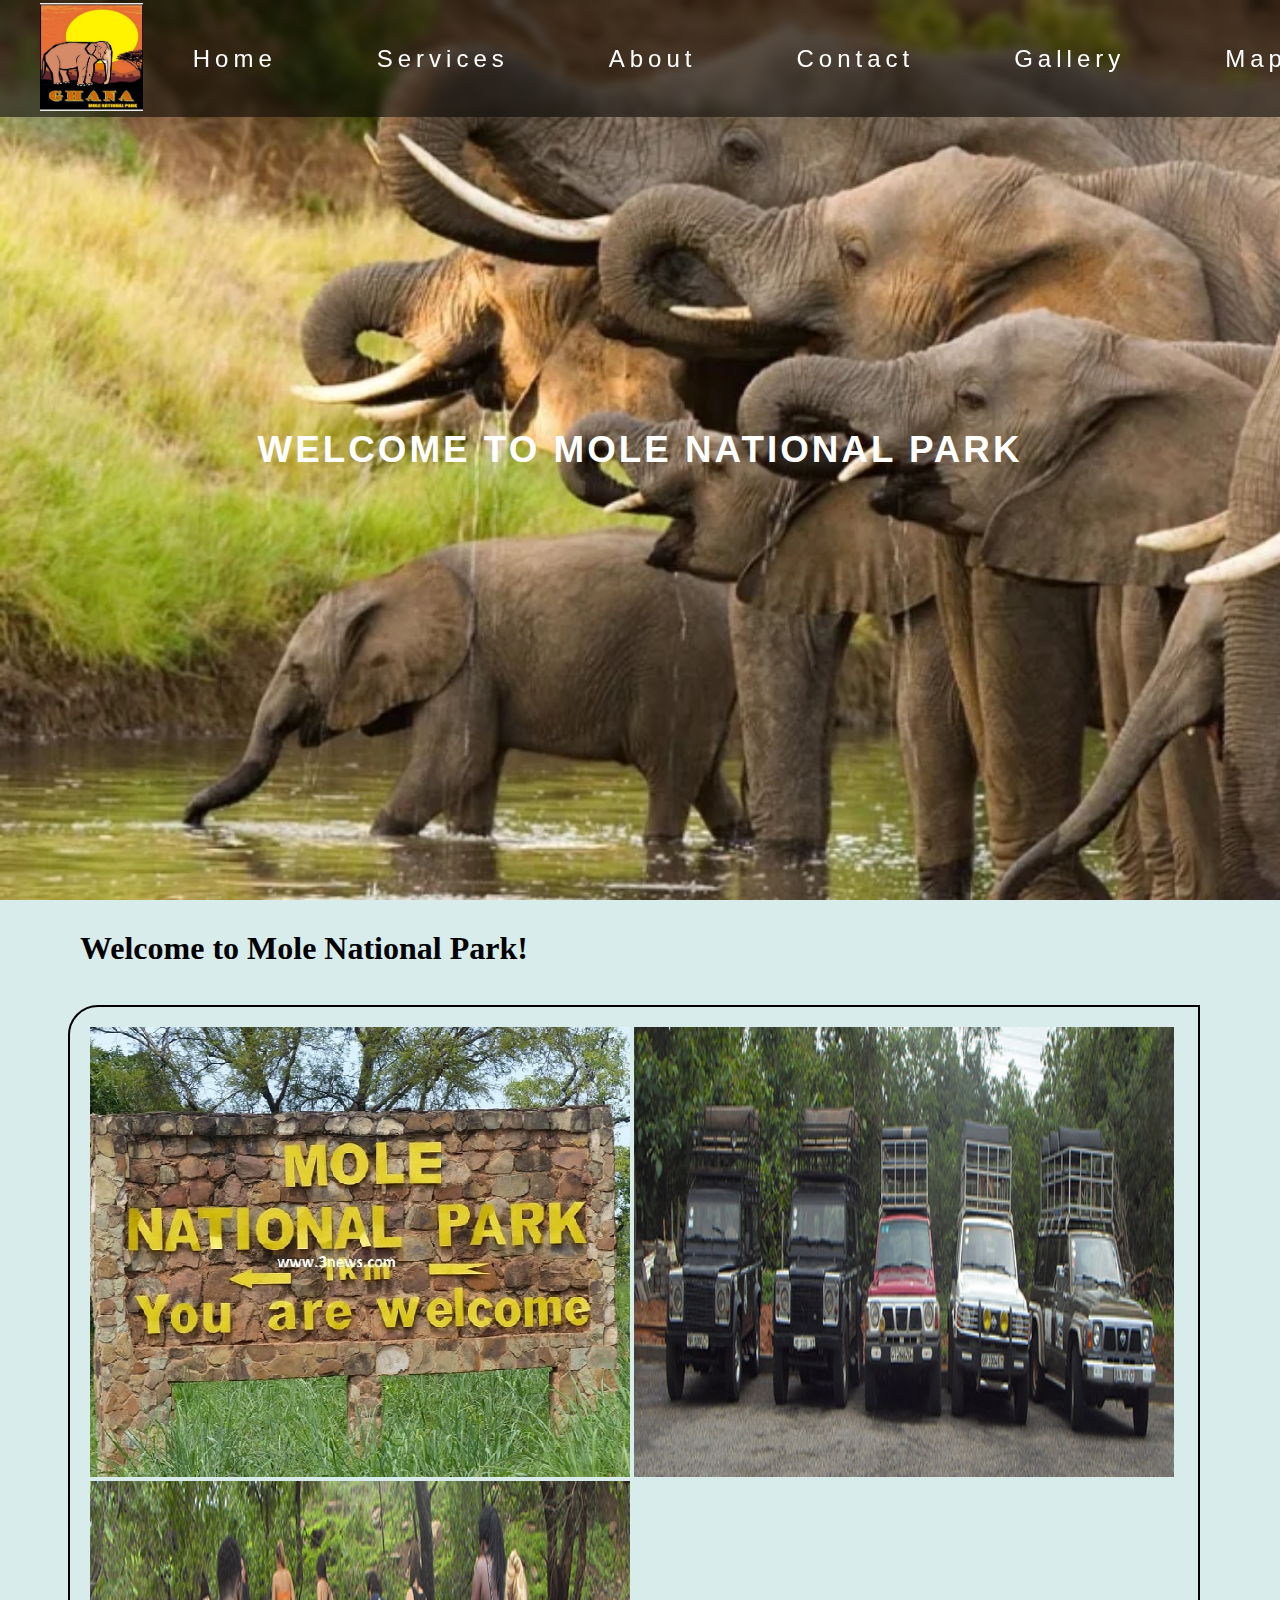
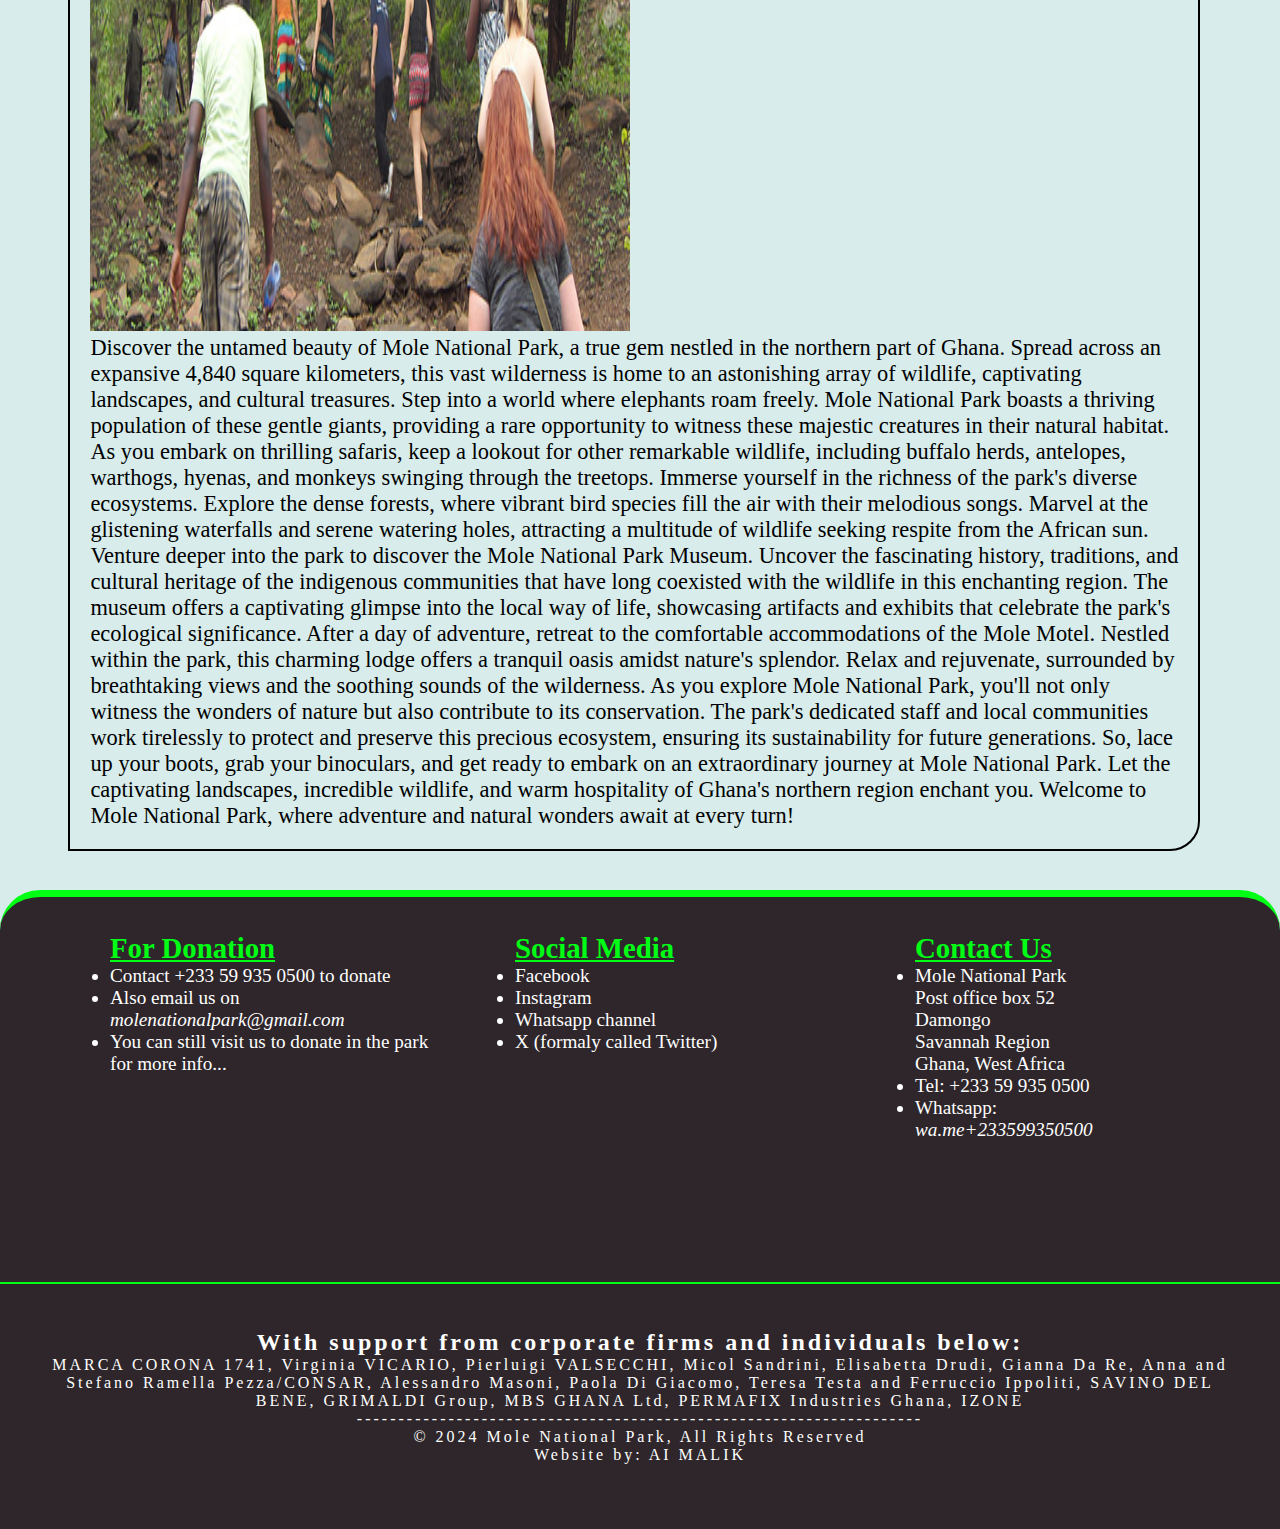
<file: index.html>
<!DOCTYPE html>
<html>
<head>
<title>Mole National Park</title>
<link rel="stylesheet" href="park.css">
 

</head>
<body>
<div class="nav">
<div class="logo">
<img src="logo.jpg" alt="Logo here!">
</div>
        
    <ul>
       <ol><a href="#home">Home</a></ol>
       <ol><a href="services.html">Services</ol></a>
        <ol><a href="about.html">About</ol></a>
        <ol><a href="#contact">Contact</a></ol>
        <ol><a href="Gallery.html">Gallery</a></ol>
        <ol><a href="map.html">Map</a></ol>
     </ul>
        
</div>
    <section id="home"> 
<div class="welcome">
    <h1>WELCOME TO MOLE NATIONAL PARK</h1>
          
 </div>        
</section>   

<div class="history">
    <h1>Welcome to Mole National Park!</h1>
    <div class="wel">
        <img src="ent.jpg" alt="">
        <img src="tour5.jpg" alt="">
        <img src="tour4.jpg" alt="">
        <p>
Discover the untamed beauty of Mole National Park, a true gem nestled in the northern part of Ghana. Spread across an expansive 4,840 square kilometers, this vast wilderness is home to an astonishing array of wildlife, captivating landscapes, and cultural treasures.

Step into a world where elephants roam freely. Mole National Park boasts a thriving population of these gentle giants, providing a rare opportunity to witness these majestic creatures in their natural habitat. As you embark on thrilling safaris, keep a lookout for other remarkable wildlife, including buffalo herds, antelopes, warthogs, hyenas, and monkeys swinging through the treetops.

Immerse yourself in the richness of the park's diverse ecosystems. Explore the dense forests, where vibrant bird species fill the air with their melodious songs. Marvel at the glistening waterfalls and serene watering holes, attracting a multitude of wildlife seeking respite from the African sun.

Venture deeper into the park to discover the Mole National Park Museum. Uncover the fascinating history, traditions, and cultural heritage of the indigenous communities that have long coexisted with the wildlife in this enchanting region. The museum offers a captivating glimpse into the local way of life, showcasing artifacts and exhibits that celebrate the park's ecological significance.

After a day of adventure, retreat to the comfortable accommodations of the Mole Motel. Nestled within the park, this charming lodge offers a tranquil oasis amidst nature's splendor. Relax and rejuvenate, surrounded by breathtaking views and the soothing sounds of the wilderness.

As you explore Mole National Park, you'll not only witness the wonders of nature but also contribute to its conservation. The park's dedicated staff and local communities work tirelessly to protect and preserve this precious ecosystem, ensuring its sustainability for future generations.

So, lace up your boots, grab your binoculars, and get ready to embark on an extraordinary journey at Mole National Park. Let the captivating landscapes, incredible wildlife, and warm hospitality of Ghana's northern region enchant you. Welcome to Mole National Park, where adventure and natural wonders await at every turn!


        </p>
    </div>


</div>

 <footer>
    <div class="box">
<div class="bo1">
<h2>For Donation</h2>
<ul>
    <li>Contact +233 59 935 0500 to donate</li>
    <li>Also email us on <address>molenationalpark@gmail.com</address></li>
    <li>You can still visit us to donate in the park for more info...</li>
</ul>
</div>
<div class="bo2">
<h2>Social Media</h2>
<ul>
    <li>Facebook</li>
    <li>Instagram</li>
    <li>Whatsapp channel</li>
    <li>X (formaly called Twitter)</li>
</ul>
</div>
<div class="bo3">
    <h2 id="contact">Contact Us</h2>
    <ul>
    <li><p>Mole National Park</p>
        <p>Post office box 52</p>
        <p>Damongo</p>
        <p>Savannah Region</p>
        <p>Ghana, West Africa</p>
    </li>
        <li>Tel: +233 59 935 0500 </li>
        <li>Whatsapp: <address>wa.me+233599350500</address></li>
    </ul>
</div>
</div>
<div class="conc">
<h2>With support from corporate firms and individuals below:</h2>
<p>MARCA CORONA 1741, Virginia VICARIO, Pierluigi VALSECCHI, Micol Sandrini, Elisabetta Drudi, Gianna Da Re, Anna and Stefano Ramella Pezza/CONSAR, 
Alessandro Masoni, Paola Di Giacomo, Teresa Testa and Ferruccio Ippoliti, SAVINO DEL BENE, GRIMALDI Group, MBS GHANA Ltd, PERMAFIX Industries Ghana, IZONE</p>
<p>--------------------------------------------------------------------</p>
<p>© 2024 Mole National Park, All Rights Reserved</p>
<p>Website by: AI MALIK</p>
</div>
</footer>

</body>
</html>
</file>
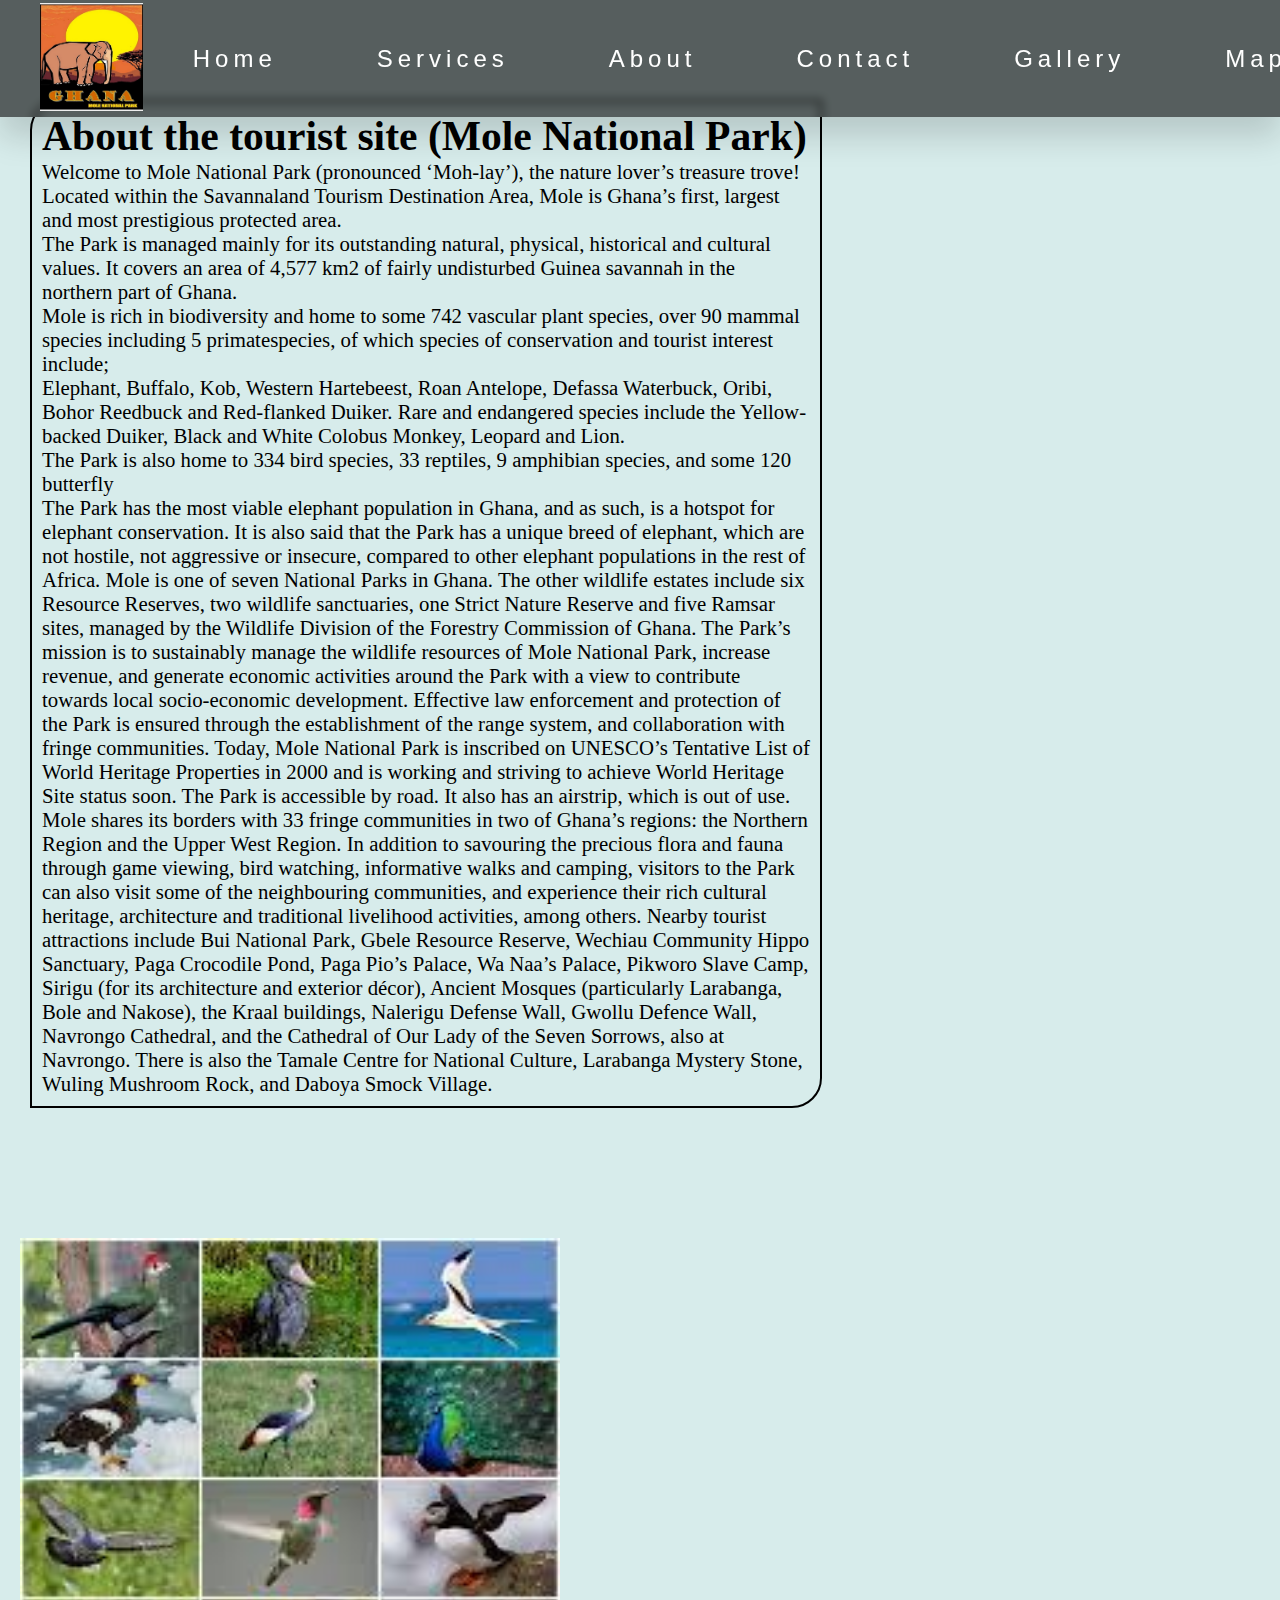
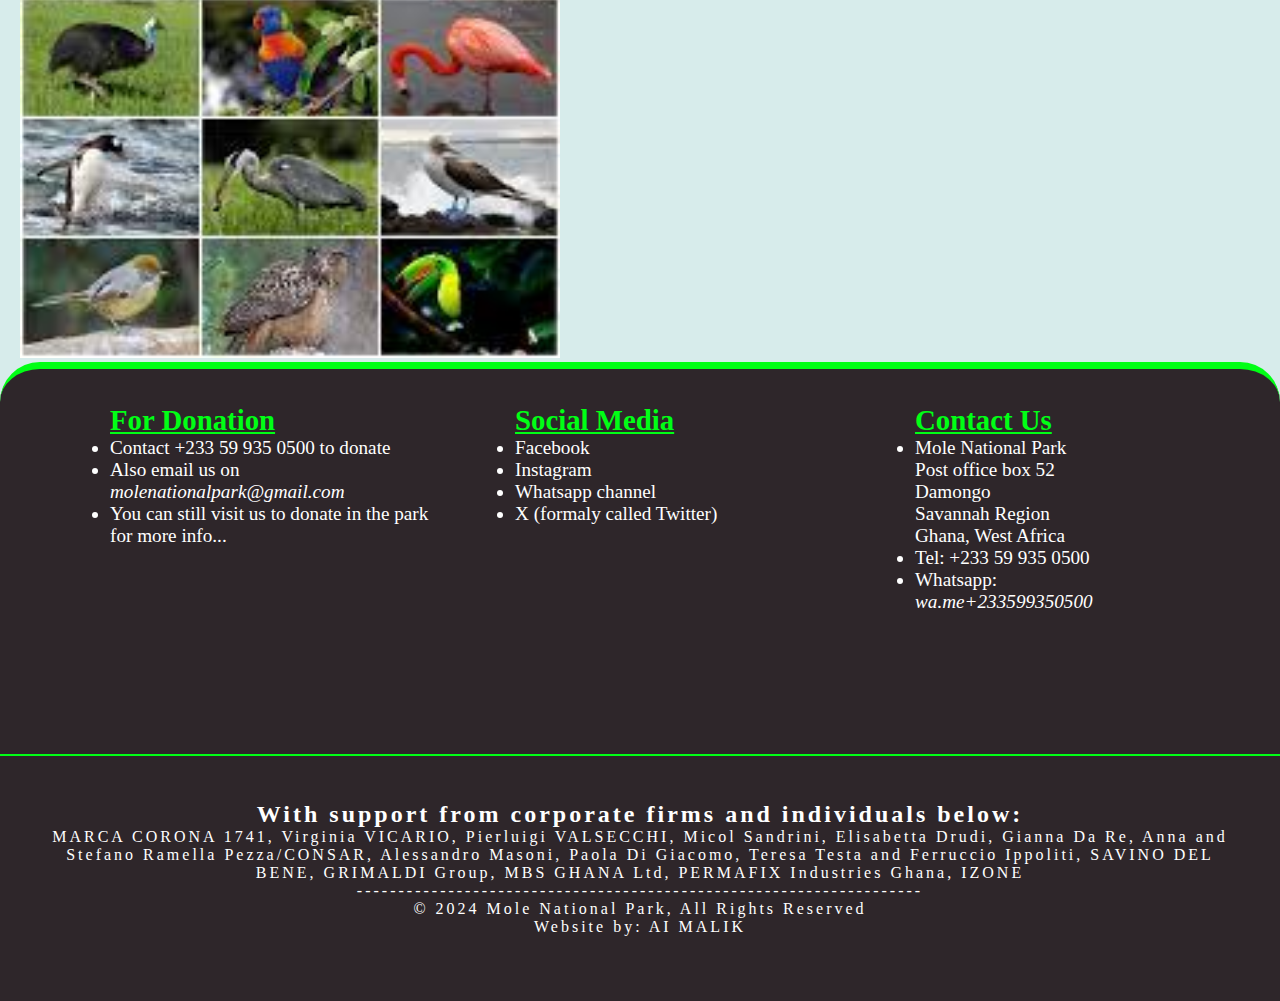
<file: about.html>
<!DOCTYPE html>
<html>
<head>
<title>About</title>
<link rel="stylesheet" href="park.css">
 

</head>
<body>
<div class="nav">
<div class="logo">
    <img src="logo.jpg" alt="Image here">
</div>
        
    <ul>
        <ol><a href="Index.html">Home</a></ol>
        <ol><a href="services.html">Services</a></ol>
       <ol><a href="about.html">About</a></ol>
        <ol><a href="#contact">Contact</a></ol>
        <ol><a href="Gallery.html">Gallery</a></ol>
        <ol><a href="map.html">Maps</a></ol>
        <ol><a href="map.html">Map</a></ol>
       
     </ul>
        
</div>
<div class="all">
<div class="hist2" >
    
    <h1>About the tourist site (Mole National Park)</h1>
    <p>Welcome to Mole National Park (pronounced ‘Moh-lay’), the nature lover’s treasure trove! Located within the Savannaland Tourism Destination Area, Mole is Ghana’s first, largest and most prestigious protected area.</p>
    <p>The Park is managed mainly for its outstanding natural, physical, historical and cultural values. It covers an area of 4,577 km2 of fairly undisturbed Guinea savannah in the northern part of Ghana.</p>
    <P>Mole is rich in biodiversity and home to some 742 vascular plant species, over 90 mammal species including 5 primatespecies, of which species of conservation and tourist interest include;</p>
    <p>Elephant, Buffalo, Kob, Western Hartebeest, Roan Antelope, Defassa Waterbuck, Oribi, Bohor Reedbuck and Red-flanked Duiker. Rare and endangered species include the Yellow-backed Duiker, Black and White Colobus Monkey, Leopard and Lion.</p>
    <p>The Park is also home to 334 bird species, 33 reptiles, 9 amphibian species, and some 120 butterfly</p>
    <p>The Park has the most viable elephant population in Ghana, and as such, is a hotspot for elephant conservation. It is also said that the Park has a unique breed of elephant, which are not hostile, not aggressive or insecure, compared to other elephant populations in the rest of Africa. 
    
        Mole is one of seven National Parks in Ghana. The other wildlife estates include six Resource Reserves, two wildlife sanctuaries, one Strict Nature Reserve and five Ramsar sites, managed by the Wildlife Division of the Forestry Commission of Ghana. The Park’s mission is to sustainably
         manage the wildlife resources of Mole National Park, increase revenue, and generate economic activities around the Park with a view to contribute towards local socio-economic development.
        Effective law enforcement and protection of the Park is ensured through the establishment of the range system, and collaboration with fringe communities. Today, Mole National Park is inscribed on UNESCO’s
         Tentative List of World Heritage Properties in 2000 and is working and striving to achieve World Heritage Site status soon.
        The Park is accessible by road. It also has an airstrip, which is out of use. 
        
        Mole shares its borders with 33 fringe communities in two of Ghana’s regions: the Northern Region and the Upper West Region. In addition to savouring the precious flora and fauna through game viewing, bird watching, informative walks and camping, visitors 
        to the Park can also visit some of the neighbouring communities, and experience their rich cultural heritage, architecture and traditional livelihood activities, among others.
        
        Nearby tourist attractions include Bui National Park, Gbele Resource Reserve, Wechiau Community Hippo Sanctuary, Paga Crocodile Pond, Paga Pio’s Palace, Wa Naa’s Palace, Pikworo Slave Camp, Sirigu (for its architecture and exterior décor), Ancient Mosques
         (particularly Larabanga, Bole and Nakose), the Kraal buildings, Nalerigu Defense Wall, Gwollu Defence Wall, Navrongo Cathedral, and the Cathedral of Our Lady of the Seven Sorrows, also at Navrongo. There 
        is also the Tamale Centre for National Culture, Larabanga Mystery Stone, Wuling Mushroom Rock, and Daboya Smock Village.</p>
    </div>
    <div class="about_bird">
        <img src="birds.jfif" alt="birds!">
    </div>
    </div>

    <footer>
        <div class="box">
    <div class="bo1">
    <h2>For Donation</h2>
    <ul>
        <li>Contact +233 59 935 0500 to donate</li>
        <li>Also email us on <address>molenationalpark@gmail.com</address></li>
        <li>You can still visit us to donate in the park for more info...</li>
    </ul>
    </div>
    <div class="bo2">
    <h2>Social Media</h2>
    <ul>
        <li>Facebook</li>
        <li>Instagram</li>
        <li>Whatsapp channel</li>
        <li>X (formaly called Twitter)</li>
    </ul>
    </div>
    <div class="bo3">
        <h2 id="contact">Contact Us</h2>
        <ul>
        <li><p>Mole National Park</p>
            <p>Post office box 52</p>
            <p>Damongo</p>
            <p>Savannah Region</p>
            <p>Ghana, West Africa</p>
        </li>
            <li>Tel: +233 59 935 0500 </li>
            <li>Whatsapp: <address>wa.me+233599350500</address></li>
        </ul>
    </div>
    </div>
    <div class="conc">
    <h2>With support from corporate firms and individuals below:</h2>
    <p>MARCA CORONA 1741, Virginia VICARIO, Pierluigi VALSECCHI, Micol Sandrini, Elisabetta Drudi, Gianna Da Re, Anna and Stefano Ramella Pezza/CONSAR, 
    Alessandro Masoni, Paola Di Giacomo, Teresa Testa and Ferruccio Ippoliti, SAVINO DEL BENE, GRIMALDI Group, MBS GHANA Ltd, PERMAFIX Industries Ghana, IZONE</p>
    <p>--------------------------------------------------------------------</p>
    <p>© 2024 Mole National Park, All Rights Reserved</p>
    <p>Website by: AI MALIK</p>
    </div>
    </footer>
    




</body>
</html>
</file>
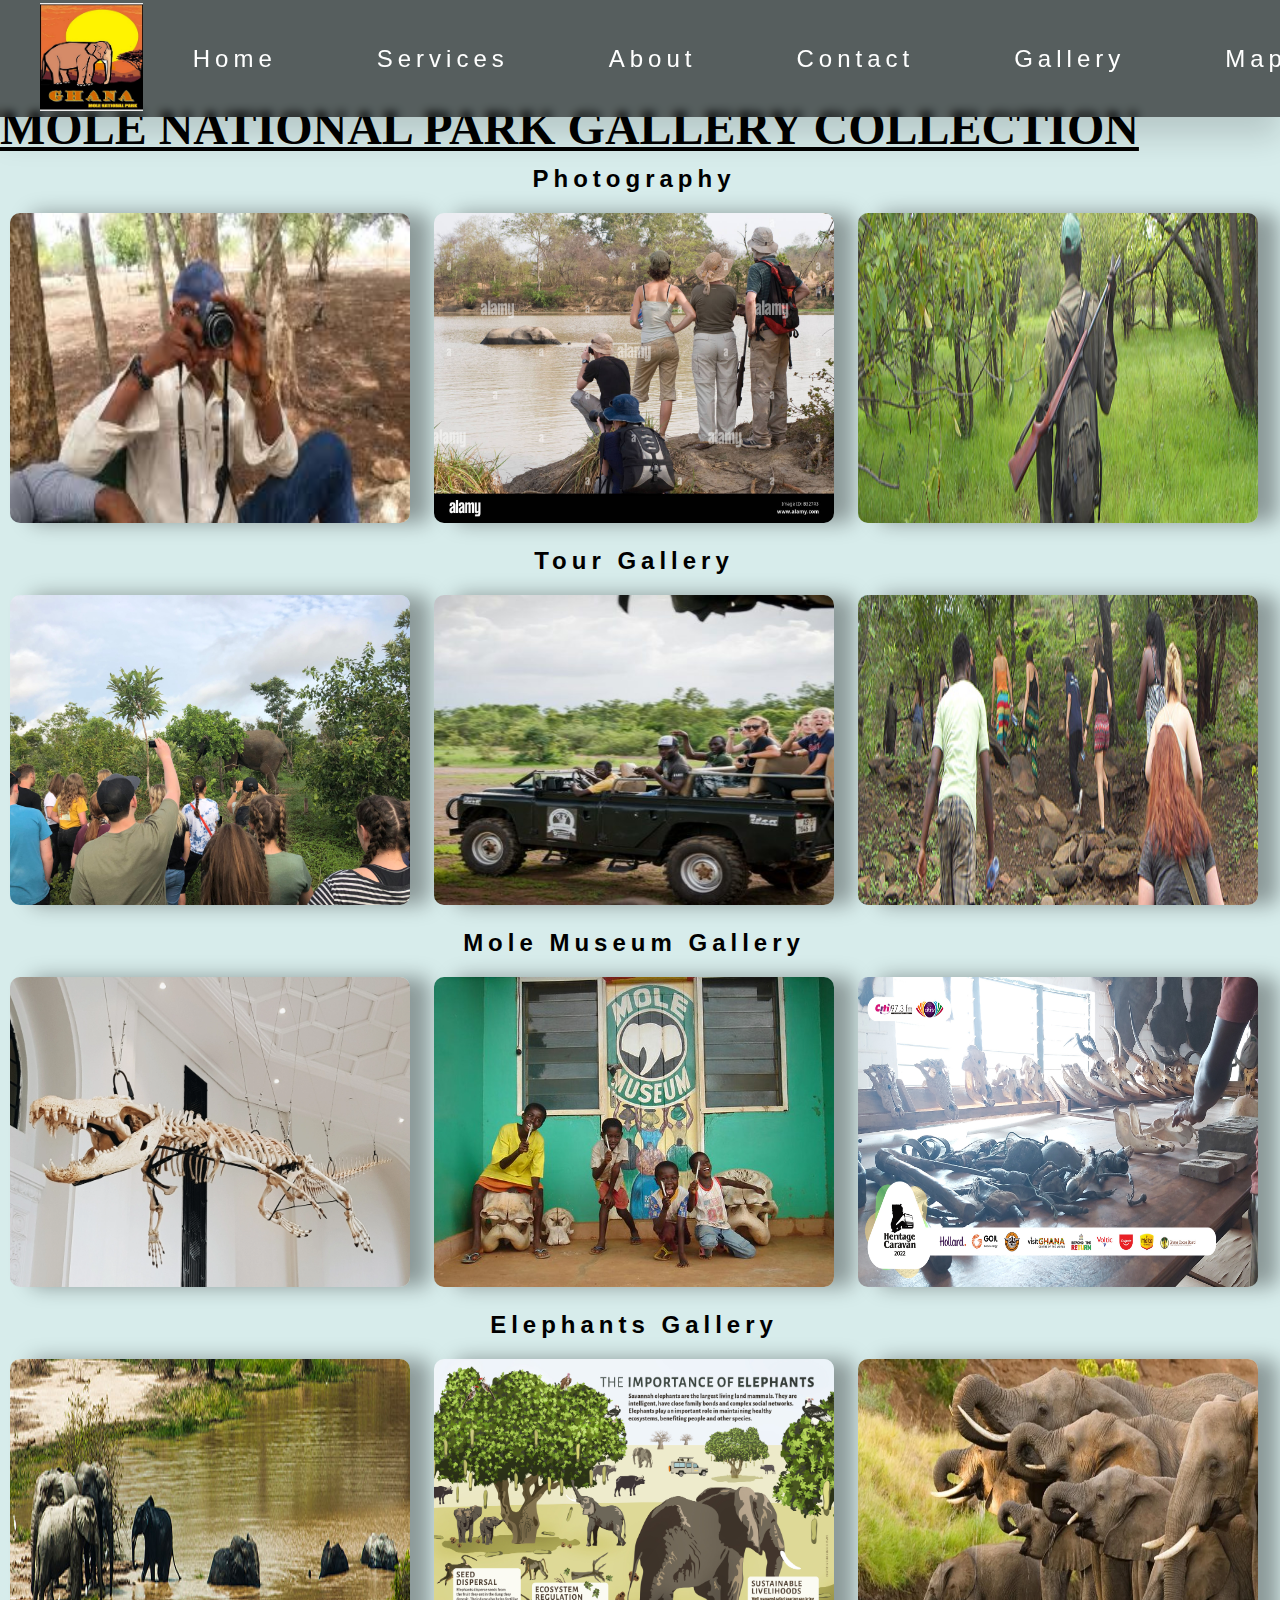
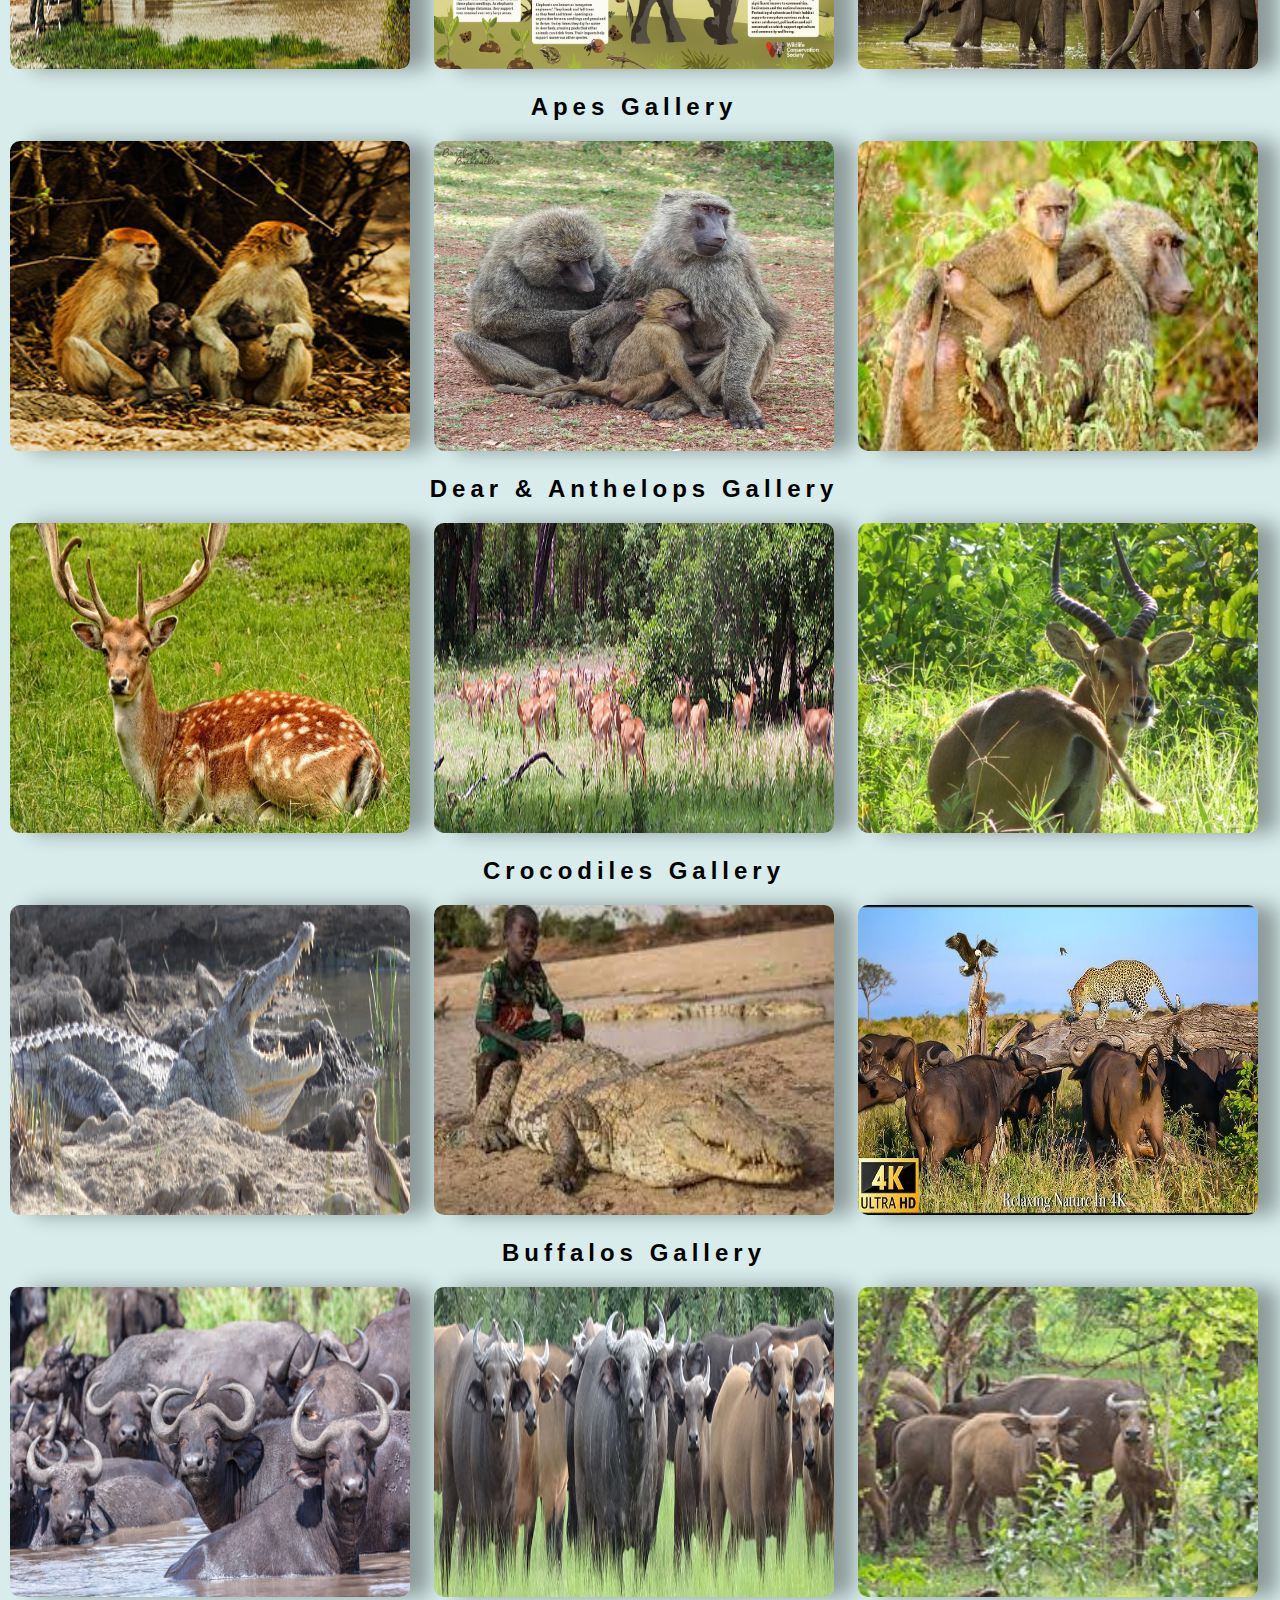
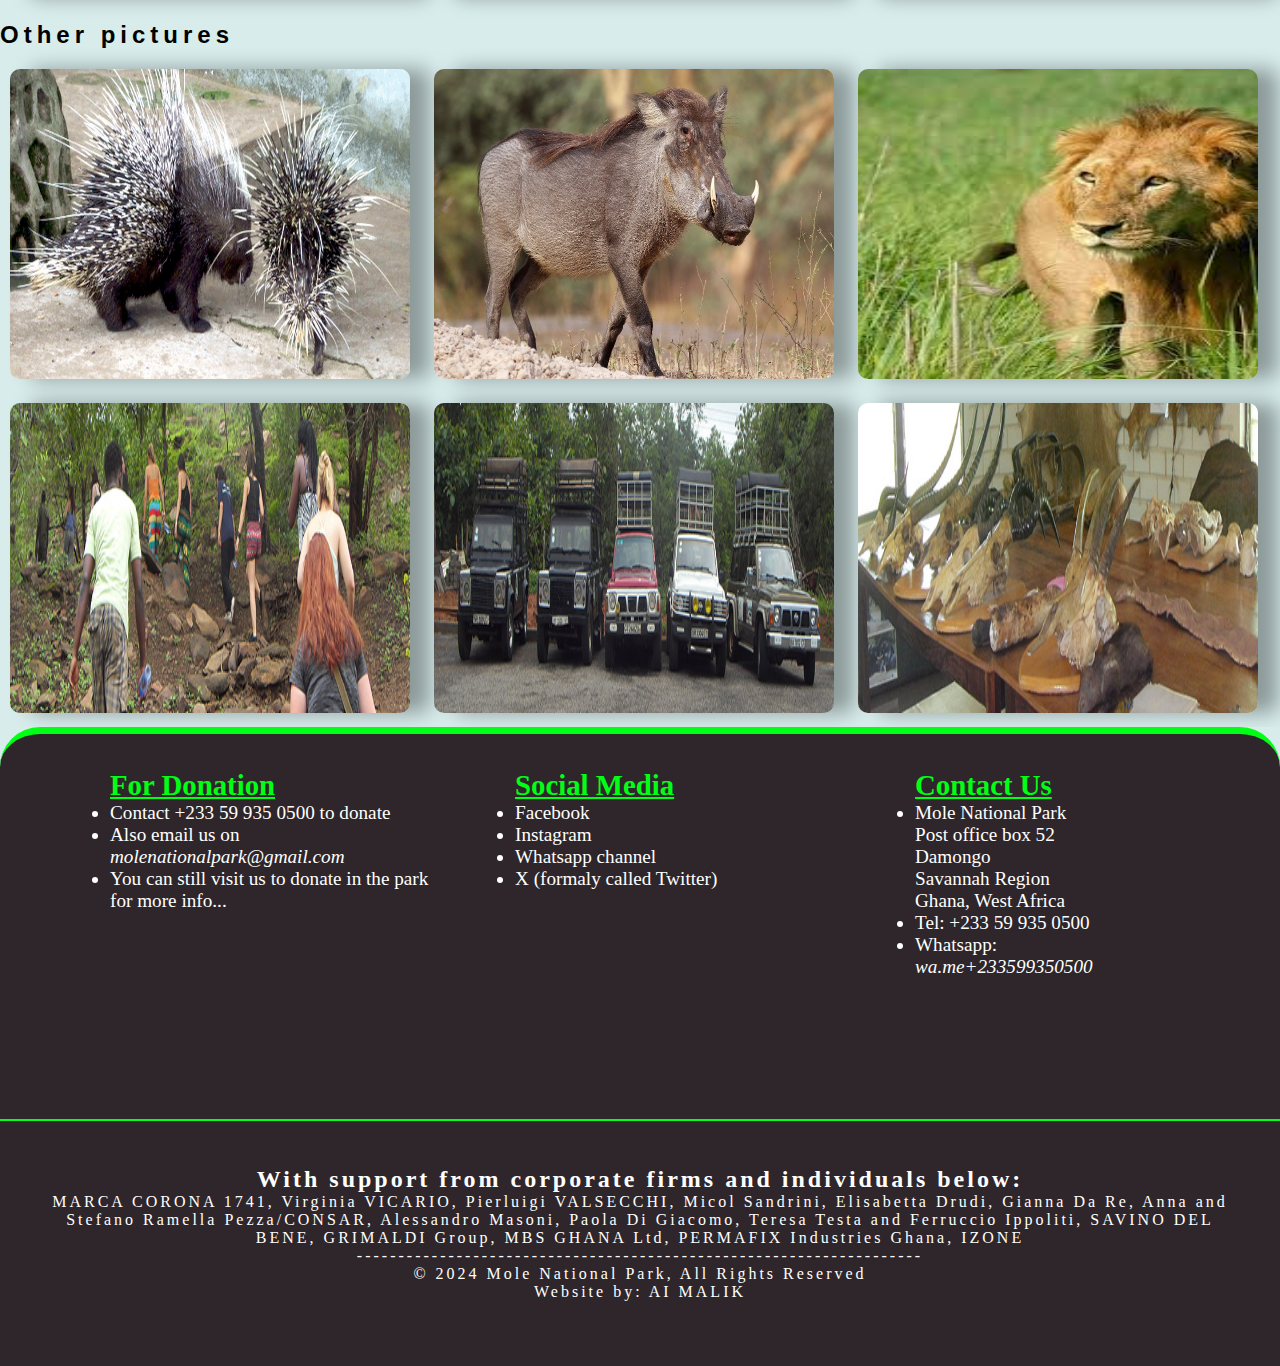
<file: Gallery.html>
<!DOCTYPE html>
<html>
<head>
<title>Gallery</title>
<link rel="stylesheet" href="park.css">
 

</head>
<body>
<div class="nav">
<div class="logo">
    <img src="logo.jpg" alt="Image here">
</div>
        
    <ul>
        <ol><a href="Index.html">Home</a></ol>
        <ol><a href="services.html">Services</a></ol>
       <ol><a href="about.html">About</a></ol>
       <ol><a href="#contact">Contact</a></ol>
        <ol><a href="Gallery.html">Gallery</a></ol>
        <ol><a href="map.html">Map</a></ol>
     </ul>
        
</div>
<div class="content">
    <h1>MOLE NATIONAL PARK GALLERY COLLECTION</h1>
    <div class="gal2">
        <h2>Photography</h2>
        <img src="pho.jfif" alt="">
        <img src="pho2.jpg" alt="">
        <img src="guad.jpg" alt="">
    </div>
    <div class="gal2">
        <h2>Tour Gallery</h2>
        <img src="tour.jpg" alt="">
        <img src="tour2.jpg" alt="">
        <img src="tour4.jpg" alt="">
    </div>

    <div class="gal2">
        <h2>Mole Museum Gallery</h2>
        <img src="mu5.webp" alt="">
        <img src="mu3.jpg" alt="">
        <img src="mu4.jfif" alt="">
    </div>

    <div class="gal1">
        <h2>Elephants Gallery</h2>
        <img src="eliph3.jpg" alt="">
        <img src="Eliph1.jpg" alt="">
        <img src="Eliph2.jpg" alt="">
    </div>
     
    <div class="gal2">
        <h2>Apes Gallery</h2>
        <img src="ape1.jpg" alt="">
        <img src="ape2.jfif" alt="">
        <img src="ape3.jfif" alt="">
    
    </div>
    <div class="gal2">
        <h2>Dear & Anthelops Gallery</h2>
        <img src="deer.jpg" alt="">
        <img src="deer2.jpg" alt="">
        <img src="deer3.webp" alt="">
    
    </div>

    <div class="gal2">
        <h2>Crocodiles Gallery </h2>
        <img src="cro1.jpg" alt="">
        <img src="cro2.jfif" alt="">
        <img src="wild1.jpg" alt="">
    </div>

    <div class="gal2">
        <h2>Buffalos Gallery</h2>
        <img src="bof.jpg" alt="">
        <img src="bof2.jpg" alt="">
        <img src="bof3.jpg" alt="">
    </div>


    <h2>Other pictures</h2>
    <div class="gal2">
        <img src="po1.gif" alt="">
        <img src="wat1.jpg" alt="">
        <img src="lio1.jfif" alt="">
    </div>

    <div class="gal2">
        <img src="tour4.jpg" alt="">
        <img src="tour5.jpg" alt="">
        <img src="mu1.jpg" alt="">
    </div>

    </div>


    


<footer>
    <div class="box">
<div class="bo1">
<h2>For Donation</h2>
<ul>
    <li>Contact +233 59 935 0500 to donate</li>
    <li>Also email us on <address>molenationalpark@gmail.com</address></li>
    <li>You can still visit us to donate in the park for more info...</li>
</ul>
</div>
<div class="bo2">
<h2>Social Media</h2>
<ul>
    <li>Facebook</li>
    <li>Instagram</li>
    <li>Whatsapp channel</li>
    <li>X (formaly called Twitter)</li>
</ul>
</div>
<div class="bo3">
    <h2 id="contact">Contact Us</h2>
    <ul>
    <li><p>Mole National Park</p>
        <p>Post office box 52</p>
        <p>Damongo</p>
        <p>Savannah Region</p>
        <p>Ghana, West Africa</p>
    </li>
        <li>Tel: +233 59 935 0500 </li>
        <li>Whatsapp: <address>wa.me+233599350500</address></li>
    </ul>
</div>
</div>
<div class="conc">
<h2>With support from corporate firms and individuals below:</h2>
<p>MARCA CORONA 1741, Virginia VICARIO, Pierluigi VALSECCHI, Micol Sandrini, Elisabetta Drudi, Gianna Da Re, Anna and Stefano Ramella Pezza/CONSAR, 
Alessandro Masoni, Paola Di Giacomo, Teresa Testa and Ferruccio Ippoliti, SAVINO DEL BENE, GRIMALDI Group, MBS GHANA Ltd, PERMAFIX Industries Ghana, IZONE</p>
<p>--------------------------------------------------------------------</p>
<p>© 2024 Mole National Park, All Rights Reserved</p>
<p>Website by: AI MALIK</p>
</div>
</footer>

</body>
</html>
</file>
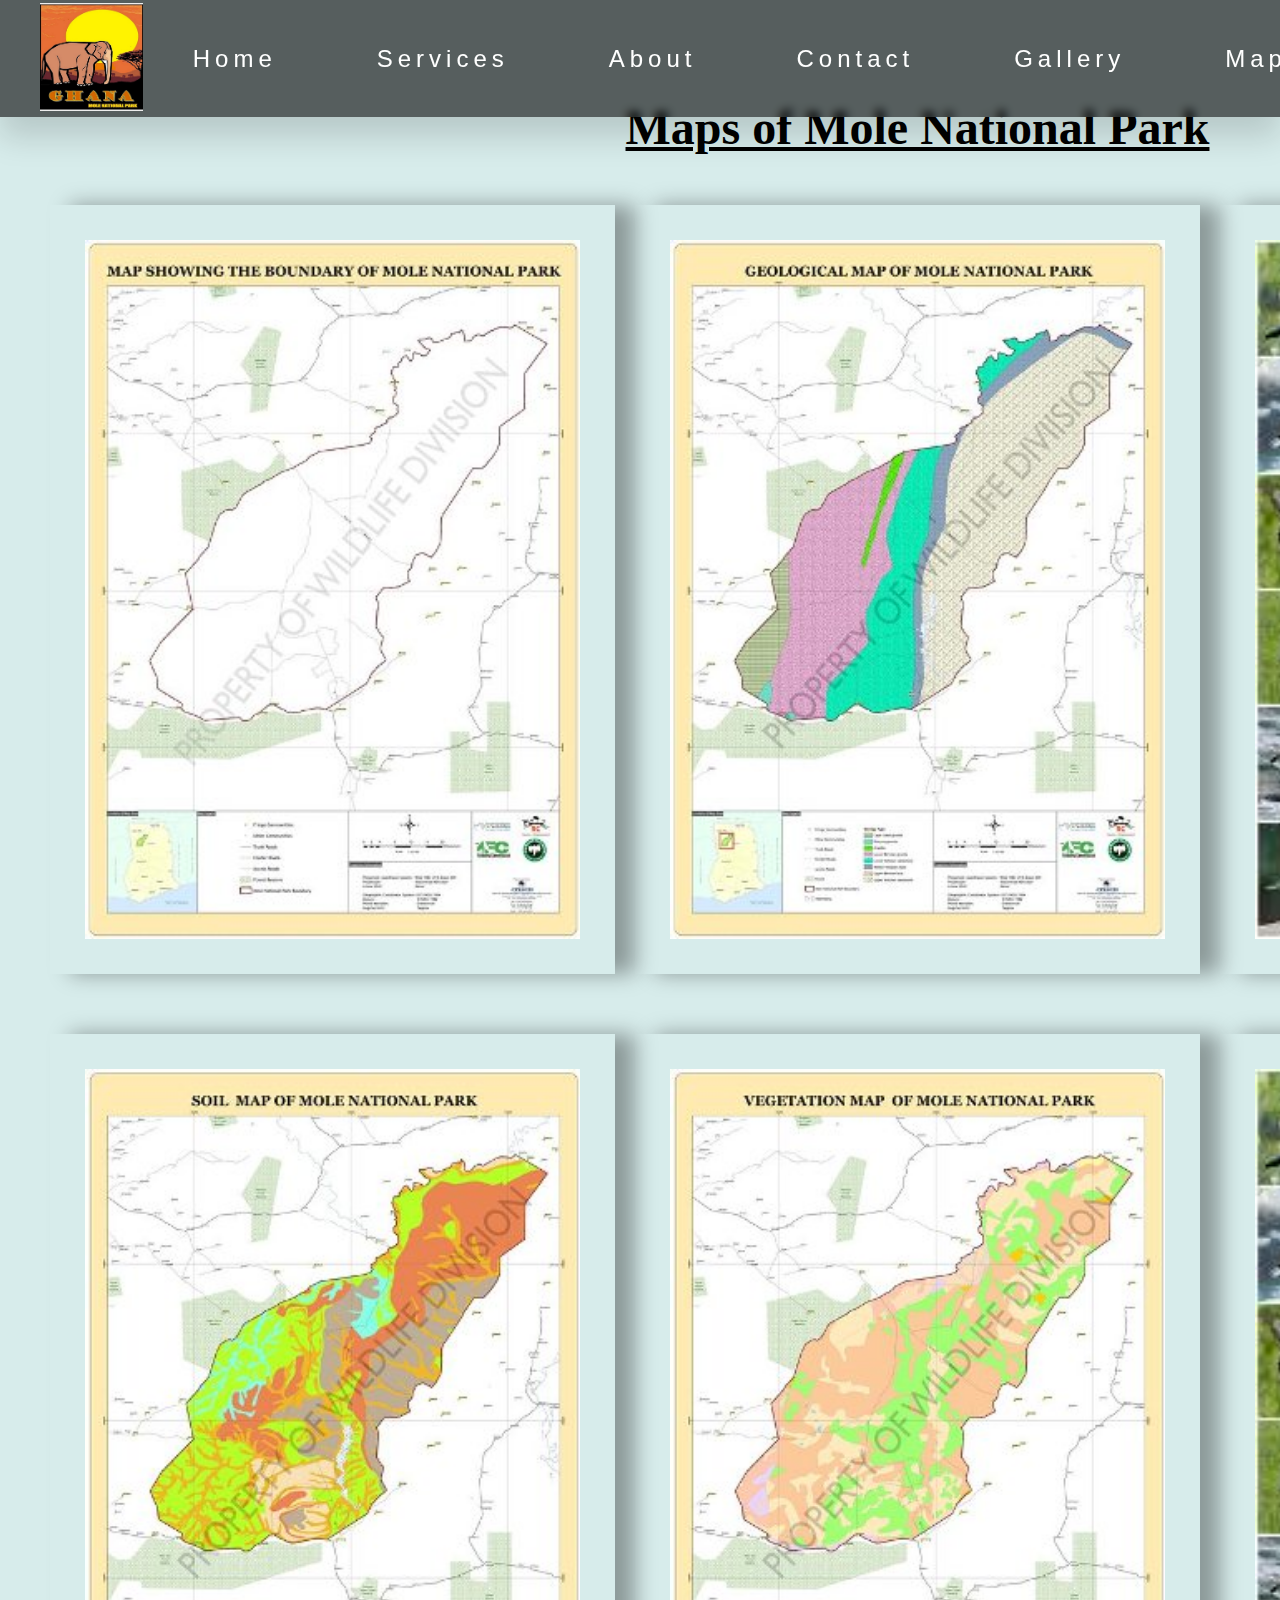
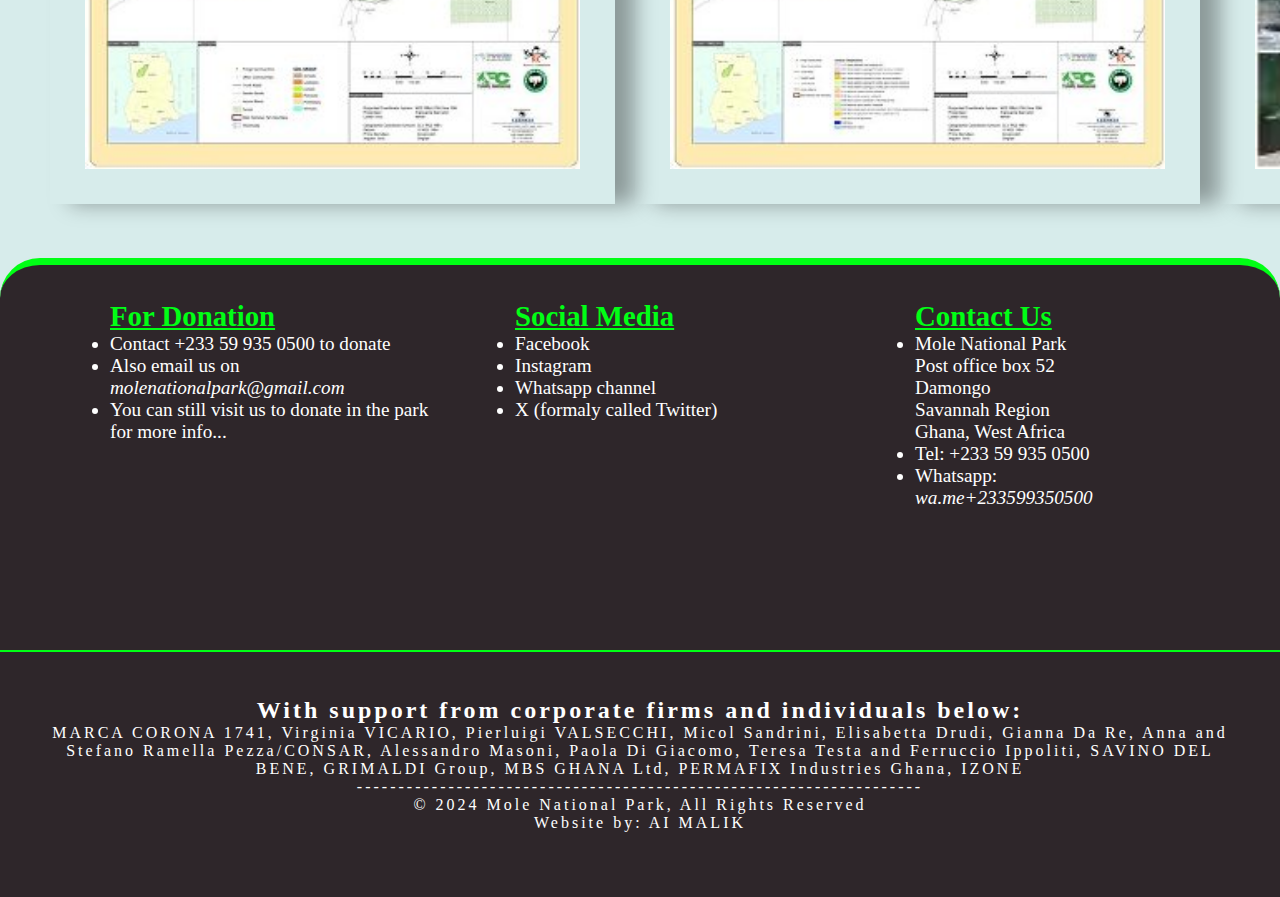
<file: map.html>
<!DOCTYPE html>
<html>
<head>
<title>Maps</title>
<link rel="stylesheet" href="park.css">
 

</head>
<body>
<div class="nav">
<div class="logo">
    <img src="logo.jpg" alt="Image here">
</div>
        
    <ul>
        <ol><a href="Index.html">Home</a></ol>
        <ol><a href="services.html">Services</a></ol>
       <ol><a href="about.html">About</a></ol>
       <ol><a href="#contact">Contact</a></ol>
        <ol><a href="Gallery.html">Gallery</a></ol>
        <ol><a href="map.html">Map</a></ol>
     </ul>
        
</div>
<div class="content_map">
    <h1>Maps of Mole National Park</h1>


<div class="mapp1">
<img src="map1.jpg" alt="Map here!">
<img src="map2.jpg" alt="Map here!">
<img src="birds.jfif" alt="birds here!">
</div>

<div class="mapp1">
<img src="map3.jpg" alt="Map here!">
<img src="map4.jpg" alt="Map here!">
<img src="birds.jfif" alt="birds here!">

</div>
</div>






<footer>
    <div class="box">
<div class="bo1">
<h2>For Donation</h2>
<ul>
    <li>Contact +233 59 935 0500 to donate</li>
    <li>Also email us on <address>molenationalpark@gmail.com</address></li>
    <li>You can still visit us to donate in the park for more info...</li>
</ul>
</div>

<div class="bo2">
    <h2>Social Media</h2>
    <ul>
        <li>Facebook</li>
        <li>Instagram</li>
        <li>Whatsapp channel</li>
        <li>X (formaly called Twitter)</li>
    </ul>
</div>

<div class="bo3">
    <h2 id="contact">Contact Us</h2>
    <ul>
    <li><p>Mole National Park</p>
        <p>Post office box 52</p>
        <p>Damongo</p>
        <p>Savannah Region</p>
        <p>Ghana, West Africa</p>
    </li>
        <li>Tel: +233 59 935 0500 </li>
        <li>Whatsapp: <address>wa.me+233599350500</address></li>
    </ul>
</div>
</div>
<div class="conc">
<h2>With support from corporate firms and individuals below:</h2>
<p>MARCA CORONA 1741, Virginia VICARIO, Pierluigi VALSECCHI, Micol Sandrini, Elisabetta Drudi, Gianna Da Re, Anna and Stefano Ramella Pezza/CONSAR, 
Alessandro Masoni, Paola Di Giacomo, Teresa Testa and Ferruccio Ippoliti, SAVINO DEL BENE, GRIMALDI Group, MBS GHANA Ltd, PERMAFIX Industries Ghana, IZONE</p>
<p>--------------------------------------------------------------------</p>
<p>© 2024 Mole National Park, All Rights Reserved</p>
<p>Website by: AI MALIK</p>
</div>
</footer>

</body>
</html>
</file>
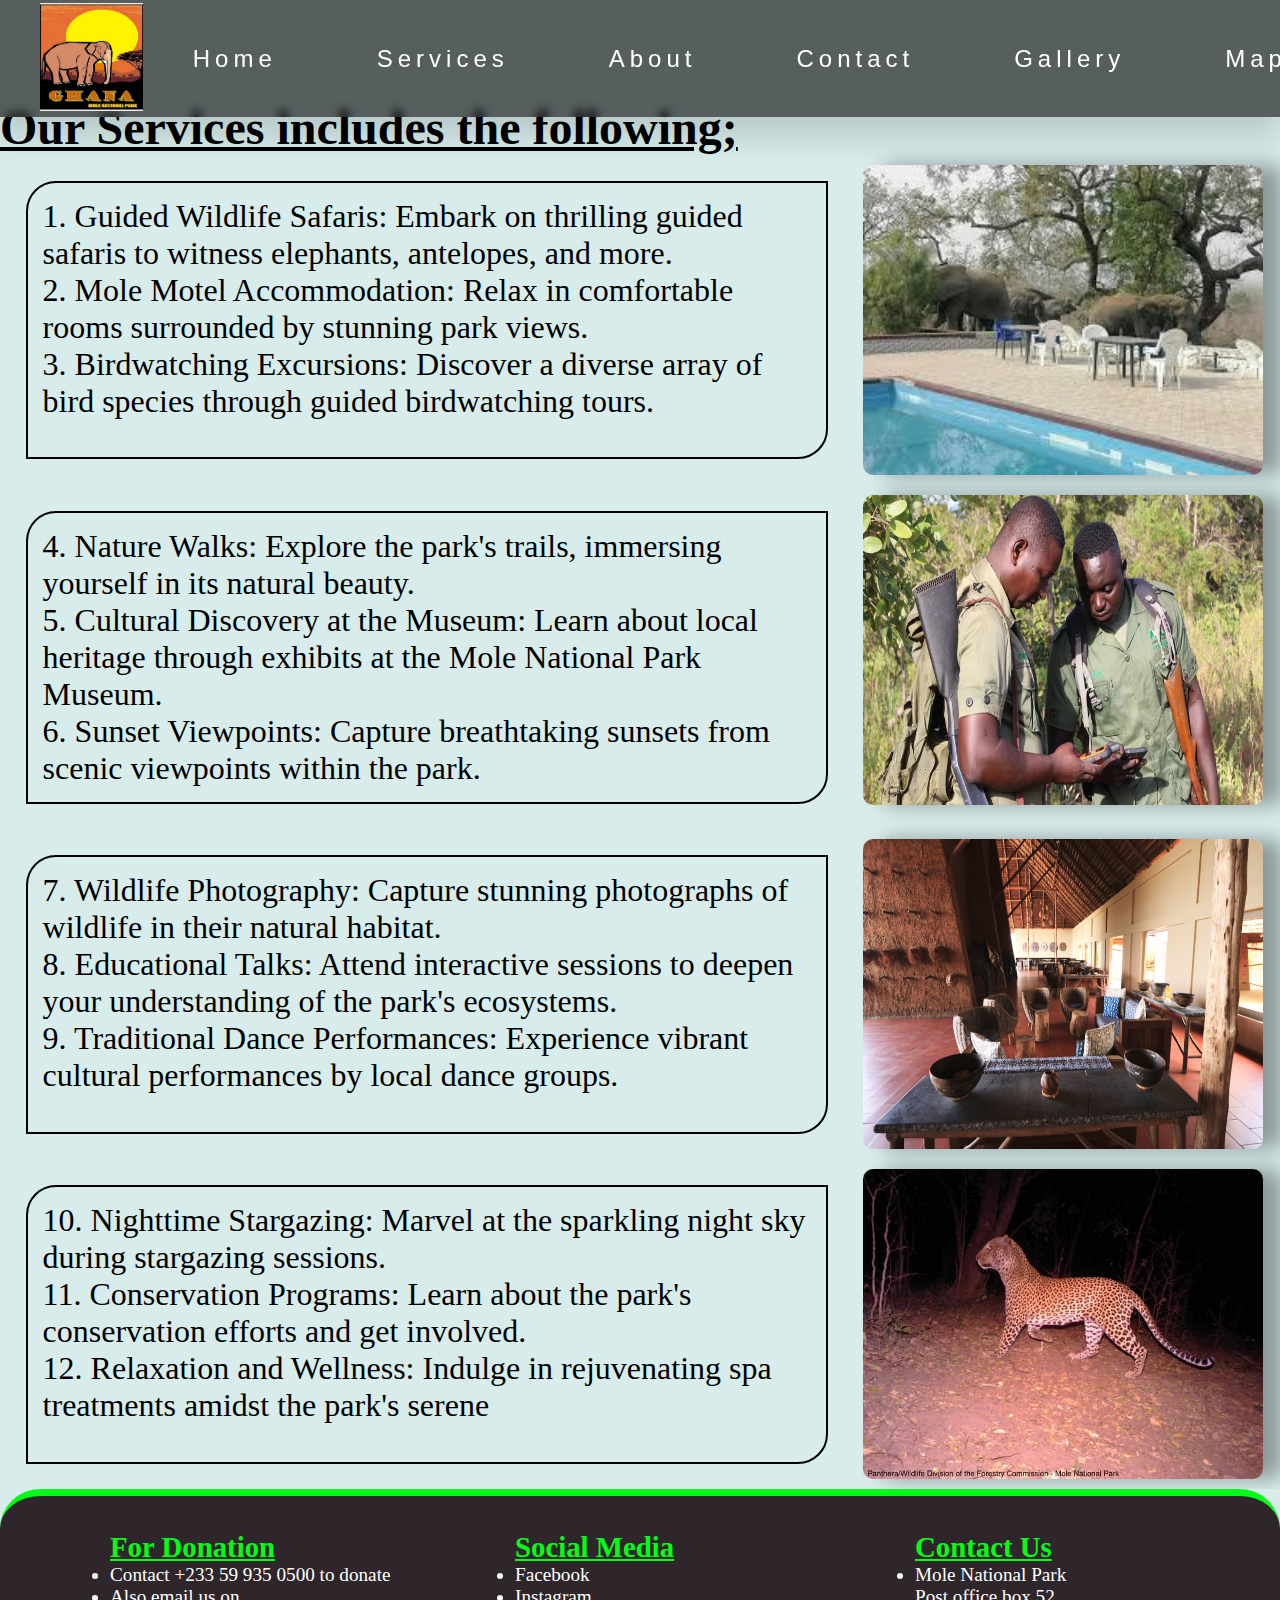
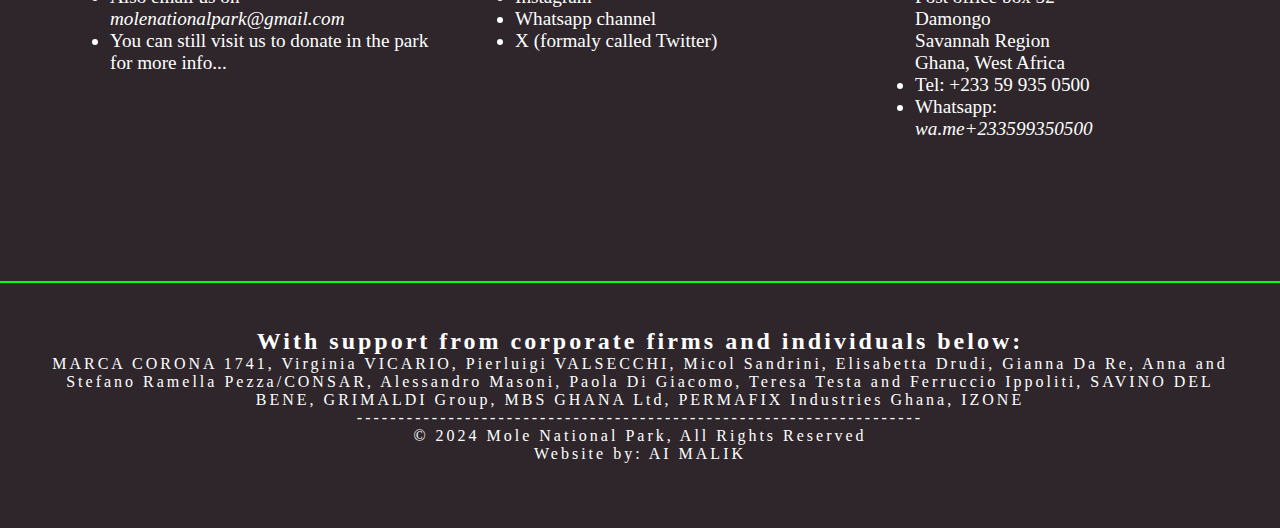
<file: services.html>
<!DOCTYPE html>
<html>
<head>
<title>Services</title>
<link rel="stylesheet" href="park.css">
 

</head>
<body>
<div class="nav">
<div class="logo">
    <img src="logo.jpg" alt="Image here">
</div>
        
    <ul>
        <ol><a href="Index.html">Home</a></ol>
        <ol><a href="services.html">Services</a></ol>
       <ol><a href="about.html">About</a></ol>
       <ol><a href="#contact">Contact</a></ol>
        <ol><a href="Gallery.html">Gallery</a></ol>
        <ol><a href="map.html">Map</a></ol>
      
     </ul>
        
</div>
<div class="content">
    <h1>Our Services includes the following;</h1>

    <div class="con1"> 
        <p>1. Guided Wildlife Safaris: Embark on thrilling guided safaris to witness elephants, antelopes, and more.</p>

        <p>2. Mole Motel Accommodation: Relax in comfortable rooms surrounded by stunning park views.</p>
            
        <p>3. Birdwatching Excursions: Discover a diverse array of bird species through guided birdwatching tours.</p>
        
</div>
    <img src="serv1.jfif" alt="image here">

    <div class="con1">
        <p>4. Nature Walks: Explore the park's trails, immersing yourself in its natural beauty.</p>

        <p>5. Cultural Discovery at the Museum: Learn about local heritage through exhibits at the Mole National Park Museum.</p>

        <p>6. Sunset Viewpoints: Capture breathtaking sunsets from scenic viewpoints within the park.</p>
        

    </div>
        <img src="serv2.webp" alt="image here">

    <div class="con1">
       <p>7. Wildlife Photography: Capture stunning photographs of wildlife in their natural habitat.</p>

        <p>8. Educational Talks: Attend interactive sessions to deepen your understanding of the park's ecosystems.</p>

        <p>9. Traditional Dance Performances: Experience vibrant cultural performances by local dance groups.</p>
        

    </div>
    <img src="serv3.jpg" alt="image here">

    <div class="con1">
        <p>10. Nighttime Stargazing: Marvel at the sparkling night sky during stargazing sessions.</p>

        <p>11. Conservation Programs: Learn about the park's conservation efforts and get involved.</p>
        
        <p>12. Relaxation and Wellness: Indulge in rejuvenating spa treatments amidst the park's serene </p>

    </div>
    <img src="serv4.jpg" alt="image here">

</div>

<footer>
    <div class="box">
<div class="bo1">
<h2>For Donation</h2>
<ul>
    <li>Contact +233 59 935 0500 to donate</li>
    <li>Also email us on <address>molenationalpark@gmail.com</address></li>
    <li>You can still visit us to donate in the park for more info...</li>
</ul>
</div>
<div class="bo2">
<h2>Social Media</h2>
<ul>
    <li>Facebook</li>
    <li>Instagram</li>
    <li>Whatsapp channel</li>
    <li>X (formaly called Twitter)</li>
</ul>
</div>
<div class="bo3">
    <h2 id="contact">Contact Us</h2>
    <ul>
    <li><p>Mole National Park</p>
        <p>Post office box 52</p>
        <p>Damongo</p>
        <p>Savannah Region</p>
        <p>Ghana, West Africa</p>
    </li>
        <li>Tel: +233 59 935 0500 </li>
        <li>Whatsapp: <address>wa.me+233599350500</address></li>
    </ul>
</div>
</div>
<div class="conc">
<h2>With support from corporate firms and individuals below:</h2>
<p>MARCA CORONA 1741, Virginia VICARIO, Pierluigi VALSECCHI, Micol Sandrini, Elisabetta Drudi, Gianna Da Re, Anna and Stefano Ramella Pezza/CONSAR, 
Alessandro Masoni, Paola Di Giacomo, Teresa Testa and Ferruccio Ippoliti, SAVINO DEL BENE, GRIMALDI Group, MBS GHANA Ltd, PERMAFIX Industries Ghana, IZONE</p>
<p>--------------------------------------------------------------------</p>
<p>© 2024 Mole National Park, All Rights Reserved</p>
<p>Website by: AI MALIK</p>
</div>
</footer>


</body>
</html>
</file>
<file: park.css>
*{  margin: 0;
    padding: 0;
    
}
body{
    background: #d7eceb; 
    margin:0;
    padding:0;
    
}
.nav{
    width: 100%;
    height: 13vh;
    display: flex;
    align-items: center;
    justify-content: space-between;
    background-color: rgba(0,0,0,0.6);
    position: fixed;
    top: 0; 
    backdrop-filter: blur(5px);
    box-shadow: 0 20px 30px rgba(0,0,0,0.15);
    z-index: 9999;
}

.nav ul{
list-style-type: none;
display: flex;
text-decoration: none;
font-size: 1.5em;
}

.nav ul ol a{
    display: inline-block;
    margin: 50px;
    font-family:Impact, Haettenschweiler, 'Arial Narrow Bold', sans-serif;
    letter-spacing:5px;
    text-decoration: none;
    
    
    }

.logo{
    display: inline-block;
    color:white;    
}
.logo span{
    color:rgb(0, 225, 21);
}

.nav ul a{
    color:white;
}
.nav ol a:hover{
    text-decoration: underline;
    color:rgb(0, 225, 21);
    transform: all 0.3s ease;
    
}
.logo img{
    height:12vh;
    margin-left: 40px;
    position:center;
   
}
.welcome{
    background: url(Eliph2.jpg);
    height: 100vh;
    background-size: cover;
    background-repeat: repeat;
    animation: slide 20s infinite;    
    display: flex;
    justify-content: center;
    align-items: center;
    width:100%;
    

}

.welcome h1{
    font-size: 2.3em;
    color:white;
    letter-spacing: 3px;
    font-family: Verdana, Geneva, Tahoma, sans-serif;
}
@keyframes slide{
    
25%{
            background: url(ent.jpg);
            background-repeat: repeat;
            size: cover;
           
        }
    
50%{
        background: url(wild1.jpg);
        background-repeat: repeat;
        size: cover;
       
    }

75%{
    background: url(deer.jpg);
    background-repeat: repeat;
    size: cover;
   
}

100%{
    background: url(mu2.webp);
    background-repeat: repeat;
    size: cover;
   
}
}

.history{
    margin: 30px;
    width: 100%;
    background: #d7eceb;
}
.history h1{
    margin-left: 50px;
 
}
.history img{
    height: 50vh;
    width: 60vh;
}

.hist2{
    font-size: 1.3em;
    width: 60%;
    border: 2px solid black;
    border-radius: 30px 0 30px 0;
    padding: 10px;
    margin: 100px 0  30px 30px;    

}
.content h1{
    font-size: 3em;
    text-align: center;
    text-decoration: underline;
    margin-top: 100px;
    margin: left 50%;
}

.content h2{
    font-family: 'Segoe UI', Tahoma, Geneva, Verdana, sans-serif;
    text-align: center;
    letter-spacing: 5px;
    margin: 10px 0 10px 0;
}
.content{
    display: inline-block;
    overflow: hidden;
    flex-wrap: wrap;
    display: flex;
    flex-direction: left;
    
}
.content .con1 p{

    font-size: 2em;
}
.content img{
    width: 400px;
    height: 310px;
    margin: 10px;
    box-shadow: 20px 0 20px rgba(0,0,0,0.35);
    border-radius: 10px;
    overflow: hidden;
    transition: transform 0.3s ease;

}
.content img:hover{
    transform: scale(1.1);    
    z-index: 1;
   
}



.wel{

    border:2px solid black;
    border-radius: 30px 0 30px 0;
    padding: 20px;
    margin: 3%; 
    width: 85%;
}

.wel p{
    font-size: 1.4em;

}


.content_map h1{
    font-size: 3em;
    text-align: center;
    text-decoration: underline;
    margin-top: 100px;
    margin: left 50%;
}

.content_map{
    display: inline-block;
    overflow: hidden;
}
.content_map img{
    width: 55vh;
    margin: 10px;
    box-shadow: 20px 0 20px rgba(0,0,0,0.35);
    overflow: hidden;
    transition: transform 0.3s ease;

}
.content_map img:hover{
    transform: scale(1.1);    
    z-index: 1;
   
}


.mapp1{
display: flex;
margin:40px;;
 
}

.con1{
    border:2px solid black;
    border-radius: 30px 0 30px 0;
    padding: 15px;
    margin: 2%; 
    width: 60%;

}


.mapp1 img{
    padding: 35px;
}





.about_bird img{
    margin-top: 100px;
    margin-left: 20px;
    height: 80vh;
    width: 60vh;

}

.all{
    display: flex;
    flex-wrap: wrap;

}


footer{
    background: rgb(46, 38, 42);
    width: 100%;
    border-top: 7px solid rgb(0, 255, 21);
    border-radius: 40px 40px 0 0;
    padding-bottom: 20px;

}

footer .box{
    margin: auto;
    border-bottom: 2px solid rgb(0, 255, 21);
    width: 100%;
    display: flex;
    font-size: 1.2em;
    padding: auto;
}

.bo1{
    width: 30%;
    color: white;
    justify-content: center;
    padding:20px;
    margin: 15px;
    margin-left: 10vh;
}
.bo1 h2{
    color:rgb(0, 255, 21);
    text-decoration: underline;
}
.bo2{
    height: 35vh;
    width: 30%;
    color: white;
    margin: 15px;
    padding:20px; 
    margin-left:20px;

}
.bo2 h2{
    color:rgb(0, 255, 21);
    text-decoration: underline;
}
.bo3{
    padding:20px;
    margin: 15px;
    color:white;
    height: 35vh;
    width: 30%;

}
.bo3 h2{
    color:rgb(0, 255, 21);
    text-decoration: underline;
}
 .conc{
    color: white;
    letter-spacing: 3px;
    margin:5vh;
    text-align: center;
 }
</file>
